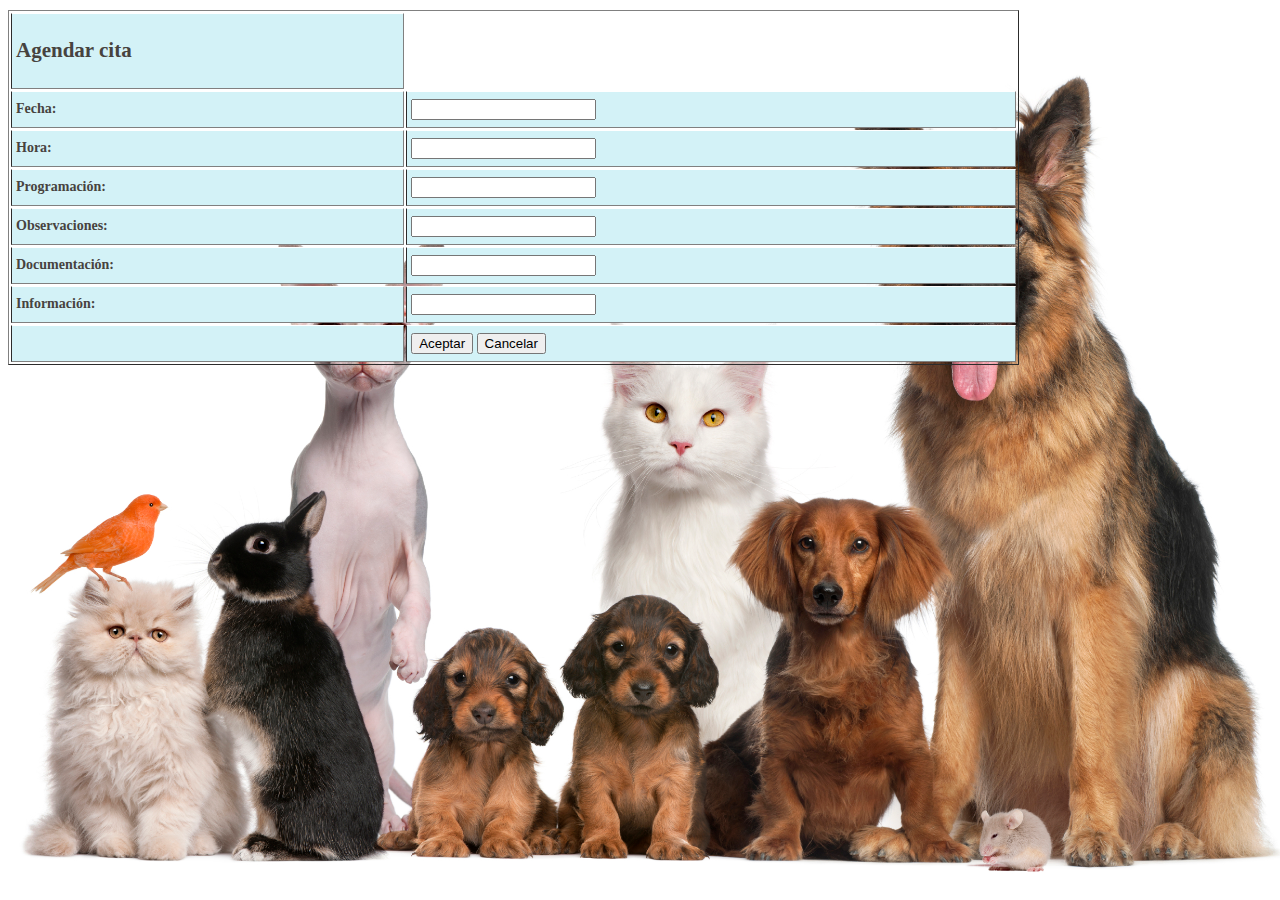
<file: citas.html>
<!doctype html>
<html>
<head>
<meta charset="utf-8"> 
        <title>Veterinaria</title>
        <link rel="shortcut icon" href="images/IMG-20150710-WA0009.jpg"/>
        <link rel="stylesheet" href="css/style.css"/>
</head>

<body>
<table width="80%" border="1">
<tr>
    <td><b><h2>Agendar cita</h2></b></td>
  </tr>
  <tr>
    <td><b>Fecha: </b></td>
    <td><input type="text" name="textfield" id="textfield"></td>
  </tr>
  <tr>
    <td><b>Hora: </b></td>
    <td><input type="text" name="textfield2" id="textfield2"></td>
  </tr>
  <tr>
    <td><b>Programación: </b></td>
    <td><input type="text" name="textfield3" id="textfield3"></td>
  </tr>
  <tr>
    <td><b>Observaciones: </b></td>
    <td><input type="text" name="textfield4" id="textfield4"></td>
  </tr>
  <tr>
    <td><b>Documentación: </b></td>
    <td><input type="text" name="textfield6" id="textfield6"></td>
  </tr>
  <tr>
    <td><b>Información: </b></td>
    <td><input type="text" name="textfield5" id="textfield5"></td>
  </tr>
  <tr>
    <td>&nbsp;</td>
    <td><input type="button" name="button" id="button" value="Aceptar">
    <input type="button" name="button2" id="button2" value="Cancelar"></td>
  </tr>
</table>
</body>
</html>
</file>
<file: css/style.css>
@font-face {
    font-family: 'WickedMouse';
    src: local('./css/WickedMouse.otf');
}

form.registro{
    background: none repeat scroll 0 0 #F1F1F1;
    border: 1px solid #DDDDDD;
    padding: 20px;
    width: 350px;
    /*box-shadow:0px 0px 20px black;*/
    border-radius:10px; 
    position:relative;
    top:30px;
}

form.registro div {
    margin-bottom: 15px;
    overflow: hidden;
}

form.registro div label {
    display: block;
    float: left;
    line-height: 25px;
}

form.registro div input[type="text"], form.registro div input[type="password"] {
    border: 1px solid #DCDCDC;
    float: right;
    padding: 4px;
}

form.registro div input[type="submit"] {
    background: none repeat scroll 0 0 #DEDEDE;
    border: 1px solid #C6C6C6;
    float: right;
    font-weight: bold;
    padding: 4px 20px;
}

.error{
    color: red;
    font-weight: bold;
    margin: 10px;
    text-align: center;
}

form.registro1{
    background: none repeat scroll 0 0 #F1F1F1;
    border: 1px solid #DDDDDD;
    margin: 0 auto;
    padding: 20px;
    width: 350px;
    /*box-shadow:0px 0px 20px black;*/
    border-radius:10px; 
    position:relative;
    top:30px;
}

form.registro1 div {
    margin-bottom: 15px;
    overflow: hidden;
}

form.registro1 div label {
    display: block;
    float: left;
    line-height: 25px;
}

form.registro2{
    background: none repeat scroll 0 0 #F1F1F1;
    border: 1px solid #DDDDDD;
    margin: 0 auto;
    padding: 20px;
    width: 400px;
    /*box-shadow:0px 0px 20px black;*/
    border-radius:10px; 
    position:relative;
    top:30px;
}

form.registro2 div {
    margin-bottom: 15px;
    overflow: hidden;
}

form.registro2 div label {
    display: block;
    float: left;
    line-height: 25px;
}

form.registro3{
    background: none repeat scroll 0 0 #F1F1F1;
    border: 1px solid #DDDDDD;
    margin: 0 auto;
    padding: 20px;
    width: 350px;
    /*box-shadow:0px 0px 20px black;*/
    border-radius:10px; 
    position:relative;
    top:30px;
}

form.registro3 div {
    margin-bottom: 15px;
    overflow: hidden;
}

form.registro3 div label {
    display: block;
    float: left;
    line-height: 25px;
}

table { 
  margin: 10px 0 30px 0;
}

table tr th, table tr td { 
  background: #70D4E6;
  color: #FFF;
  padding: 7px 4px;
  text-align: left;
}
  
table tr td { 
  background: #D3F2F7;
  color: #47433F;
  border-top: 1px solid #FFF;
}

/* tell the browser to render HTML 5 elements as block */
article, aside, figure, footer, header, hgroup, nav, section { 
  display:block;
}

body { 
  /*background: #27d998;*/
  background: url(../images/animals.jpg) no-repeat fixed center;
    -webkit-background-size: cover;
    -moz-background-size: cover;
    -o-background-size: cover;
    background-size: cover;
  font-family: "WickedMouse";
  color: #000;
  font-size: 14px;
}

p { 
  padding: 0 0 20px 0;
  line-height: 1.7em;
}

img { 
  border: 0;
}

header {
  background-color: #1e566e;
  height: 155px;
}

header h1 {
  padding-top: 20px;
  text-align: center;
  color: #000000;
  padding: 1em;
  font-size: 40px;
  font-family: "WickedMouse";
}

h3 {
  padding-top: ;
  color: black, navy;
  padding: 1em;
  font-size: 14px;
  font-family: "WickedMouse";
}

a, a:hover { 
  outline: none;
  text-decoration: underline;
  color: #1E566E;
}

a:hover { 
  text-decoration: none;
}

blockquote { 
  margin: 20px 0; 
  padding: 10px 20px 0 20px;
  border: 1px solid #E5E5DB;
  background: #FFF;
}

ul { 
  margin: 2px 0 22px 17px;
}

ul li { 
  list-style-type: circle;
  margin: 0 0 6px 0; 
  padding: 0 0 4px 5px;
  line-height: 1.5em;
}

ol { 
  margin: 8px 0 22px 20px;
}

ol li { 
  margin: 0 0 11px 0;
}

.left { 
  float: left;
  width: auto;
  margin-right: 10px;
}

.right { 
  float: right; 
  width: auto;
  margin-left: 10px;
}

.center { 
  display: block;
  text-align: center;
  margin: 20px auto;
}

#main, #main1, #main2, nav, #container, #logo, footer { 
  margin-left: auto; 
  margin-right: auto;
}

#main {
    width: 960px;
    background-color: #1E566E;
    height: 490px;
    opacity: 0.9;    
}

#main1 {
  width: 960px;
  background-color: #1E566E;
  height: 850px;
  opacity: 0.9;

}

#main2 {
  width: 960px;
  background-color: #1E566E;
  height: 500px;
  opacity: 0.9;

}

#main3 {
  width: 960px;
  background-color: #1E566E;
  height: 550px;
}
#main4 {
  width: 960px;
  background-color: #1E566E;
  height: 850px;
}
#main5 {
  width: 960px;
  background-color: #1E566E;
  height: 650px;
}

#logo {
  float: left;
}

nav { 
  height: 44px;
  width: 960px;
  float: right;
  margin: -49px auto 20px auto;
  color: black;
  background-color: #023951;
} 

footer { 
  margin-top: 70px;
  width: 960px;
  font: 100% 'helvetica', arial, sans-serif;
  height: 25px;
  padding: 9px 0 15px 0;
  color: #FFF;
  text-align: center;
  background: #1E566E;
}

#footer1 {
  margin-top: 90px;
  width: 960px;
  font: 100% 'helvetica', arial, sans-serif;
  height: 25px;
  padding: 9px 0 15px 0;
  color: #FFF;
  text-align: center;
  background: #1E566E;
}

#footer2 {
  margin-top: 150px;
  width: 960px;
  font: 100% 'helvetica', arial, sans-serif;
  height: 25px;
  padding: 9px 0 15px 0;
  color: #FFF;
  text-align: center;
  background: #1E566E;
}

#footer3 {
  margin-top: 70px;
  width: 960px;
  font: 100% 'helvetica', arial, sans-serif;
  height: 25px;
  padding: 9px 0 15px 0;
  color: #FFF;
  text-align: center;
  background: #1E566E;
}

#footer4 {
  margin-top: 10px;
  width: 960px;
  font: 100% 'helvetica', arial, sans-serif;
  height: 25px;
  padding: 9px 0 15px 0;
  color: #FFF;
  text-align: center;
  background: #1E566E;
}

#footer5 {
  margin-top: -20px;
  width: 960px;
  font: 100% 'helvetica', arial, sans-serif;
  height: 25px;
  padding: 9px 0 15px 0;
  color: #FFF;
  text-align: center;
  background: #1E566E;
}

footer p { 
  line-height: 1.7em;
  padding: 0 0 10px 0;
}

footer a { 
  color: #FFF;
  text-decoration: none;
}

footer a:hover { 
  color: #222;
  text-shadow: none;
  text-decoration: underline;
}
  
table { 
  margin: 10px 0 30px 0;
}

table tr th, table tr td {
  padding: 7px 4px;
  text-align: left;
}
  
table tr td { 
  border-top: 1px solid #FFF;
}


/* Configuration of menu width */
html body ul.sf-menu ul,html body ul.sf-menu ul li { 
  width: 136px;
}

html body ul.sf-menu ul ul { 
  margin: 0 0 0 220px
}

/* Framework for proper showing/hiding/positioning */
ul.sf-menu,ul.sf-menu * { 
  margin: 0;
  padding: 0;
}

ul.sf-menu { 
  display: block;
  position: relative;
}
  
ul.sf-menu li { 
  display: block;
  list-style: none;
  float: left;
  position: relative;
}
  
ul.sf-menu li:hover { 
  visibility: inherit; /* fixes IE7 'sticky bug' */ 
}

ul.sf-menu a { 
  display: block;
  position: relative;
}
  
ul.sf-menu ul { 
  position: absolute; z-index: 1;
  left: 0;
  width: 150px; 
  top: auto;
  left: -999999px;
}
  
ul.sf-menu ul a { 
  zoom: 1; /* IE6/7 fix */ 
}

ul.sf-menu ul li { 
  float: left; /* Must always be floated otherwise there will be a rogue 1px margin-bottom in IE6/7 */
  width: 150px;
}
  
ul.sf-menu ul ul { 
  top: 0;
  margin: 0 0 0 150px;
}

ul.sf-menu li:hover ul,ul.sf-menu li:focus ul,ul.sf-menu li.sf-hover ul, 
ul.sf-menu ul li:hover ul,ul.sf-menu ul li:focus ul,ul.sf-menu ul li.sf-hover ul,
ul.sf-menu ul ul li:hover ul,ul.sf-menu ul ul li:focus ul,ul.sf-menu ul ul li.sf-hover ul,
ul.sf-menu ul ul ul li:hover ul,ul.sf-menu ul ul ul li:focus ul,ul.sf-menu ul ul ul li.sf-hover ul { 
  left: auto;
}
  
ul.sf-menu li:hover ul ul,ul.sf-menu li:focus ul ul,ul.sf-menu li.sf-hover ul ul,
ul.sf-menu ul li:hover ul ul,ul.sf-menu ul li:focus ul ul,ul.sf-menu ul li.sf-hover ul ul,
ul.sf-menu ul ul li:hover ul ul,ul.sf-menu ul ul li:focus ul ul,ul.sf-menu ul ul li.sf-hover ul ul,
ul.sf-menu ul ul ul li:hover ul ul,ul.sf-menu ul ul ul li:focus ul ul,ul.sf-menu ul ul ul li.sf-hover ul ul { 
  left: -999999px;
}

/* autoArrows CSS */
span.sf-arrow { 
  width: 7px;
  height: 7px;
  position: absolute;
  top: 20px;
  right: 5px;
  display: block;
  overflow: hidden; /* making sure IE6 doesn't overflow and expand the box */
  font-size: 1px;
}

ul ul span.sf-arrow { 
  right: 5px;
  top: 20px;
  background-position: 0 100%;
}

/* Theming the menu */
ul#nav { 
  float: left;
}

ul#nav ul { 
  background: gray;
  margin-top: 4px;
  padding-bottom: 15px;
}

ul#nav li a { 
  padding: 7px 25px 6px 25px;
  font: 140% 'helvetica';
  text-decoration: none;
  color: #FFF;
  margin-right: 2px;
}

ul#nav li a:hover, ul#nav li a:focus, ul#nav li.selected a, ul#nav li.selected a:hover, ul#nav li.selected a:focus { 
  color: black;
  text-shadow: none;
 -webkit-transition: ease-out 5s

}

ul#nav ul li a { 
  color: #FFF;
}

ul#nav ul li a:hover { 
  color: #09BCE8;
  margin-right: 2px;
}
</file>
